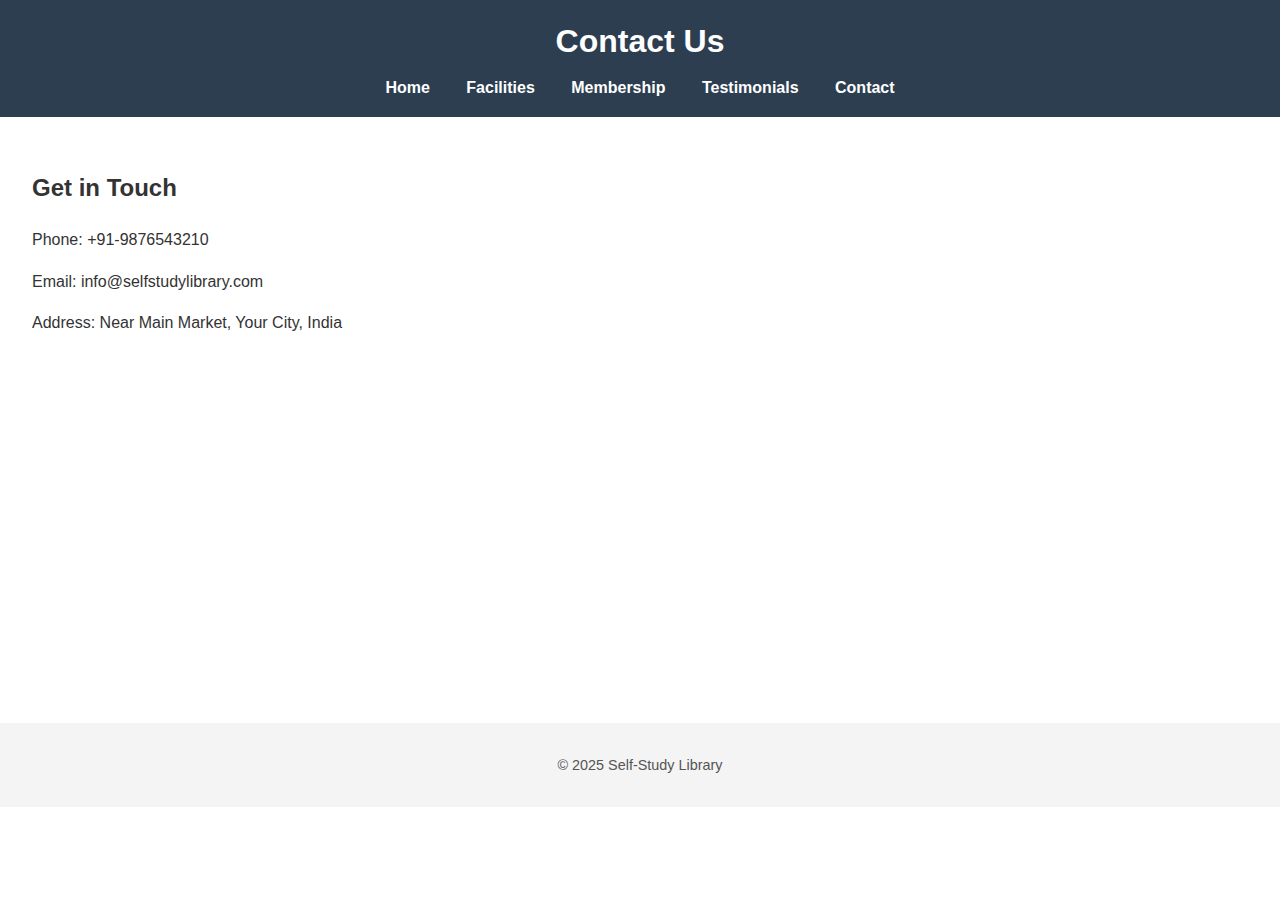
<file: contact.html>
<!DOCTYPE html>
<html lang="en">
<head>
<meta charset="UTF-8">
<title>Contact Us - Self-Study Library</title>
<link rel="stylesheet" href="css/styles.css">
</head>
<body>

<header>
  <h1>Contact Us</h1>
  <nav>
    <a href="index.html">Home</a>
    <a href="facilities.html">Facilities</a>
    <a href="membership.html">Membership</a>
    <a href="testimonials.html">Testimonials</a>
    <a href="contact.html">Contact</a>
  </nav>
</header>

<main>
  <section>
    <h2>Get in Touch</h2>
    <p>Phone: +91-9876543210</p>
    <p>Email: info@selfstudylibrary.com</p>
    <p>Address: Near Main Market, Your City, India</p>
    <iframe src="https://maps.google.com/maps?q=your+city&t=&z=13&ie=UTF8&iwloc=&output=embed" width="100%" height="300" frameborder="0"></iframe>
  </section>
</main>

<footer>
  <p>&copy; 2025 Self-Study Library</p>
</footer>

</body>
</html>
</file>
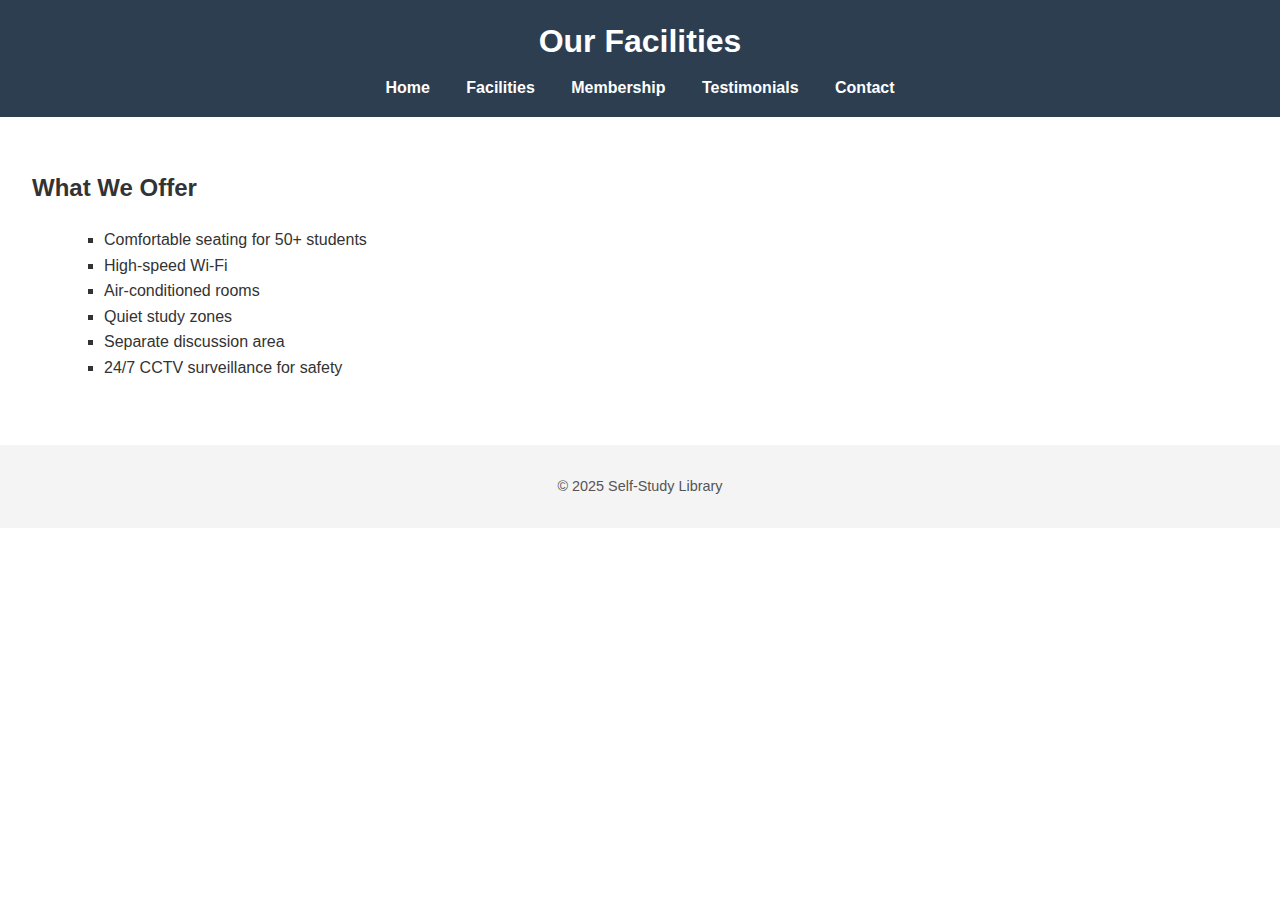
<file: facilities.html>
<!DOCTYPE html>
<html lang="en">
<head>
<meta charset="UTF-8">
<title>Facilities - Self-Study Library</title>
<link rel="stylesheet" href="css/styles.css">
</head>
<body>

<header>
  <h1>Our Facilities</h1>
  <nav>
    <a href="index.html">Home</a>
    <a href="facilities.html">Facilities</a>
    <a href="membership.html">Membership</a>
    <a href="testimonials.html">Testimonials</a>
    <a href="contact.html">Contact</a>
  </nav>
</header>

<main>
  <section>
    <h2>What We Offer</h2>
    <ul>
      <li>Comfortable seating for 50+ students</li>
      <li>High-speed Wi-Fi</li>
      <li>Air-conditioned rooms</li>
      <li>Quiet study zones</li>
      <li>Separate discussion area</li>
      <li>24/7 CCTV surveillance for safety</li>
    </ul>
  </section>
</main>

<footer>
  <p>&copy; 2025 Self-Study Library</p>
</footer>

</body>
</html>
</file>
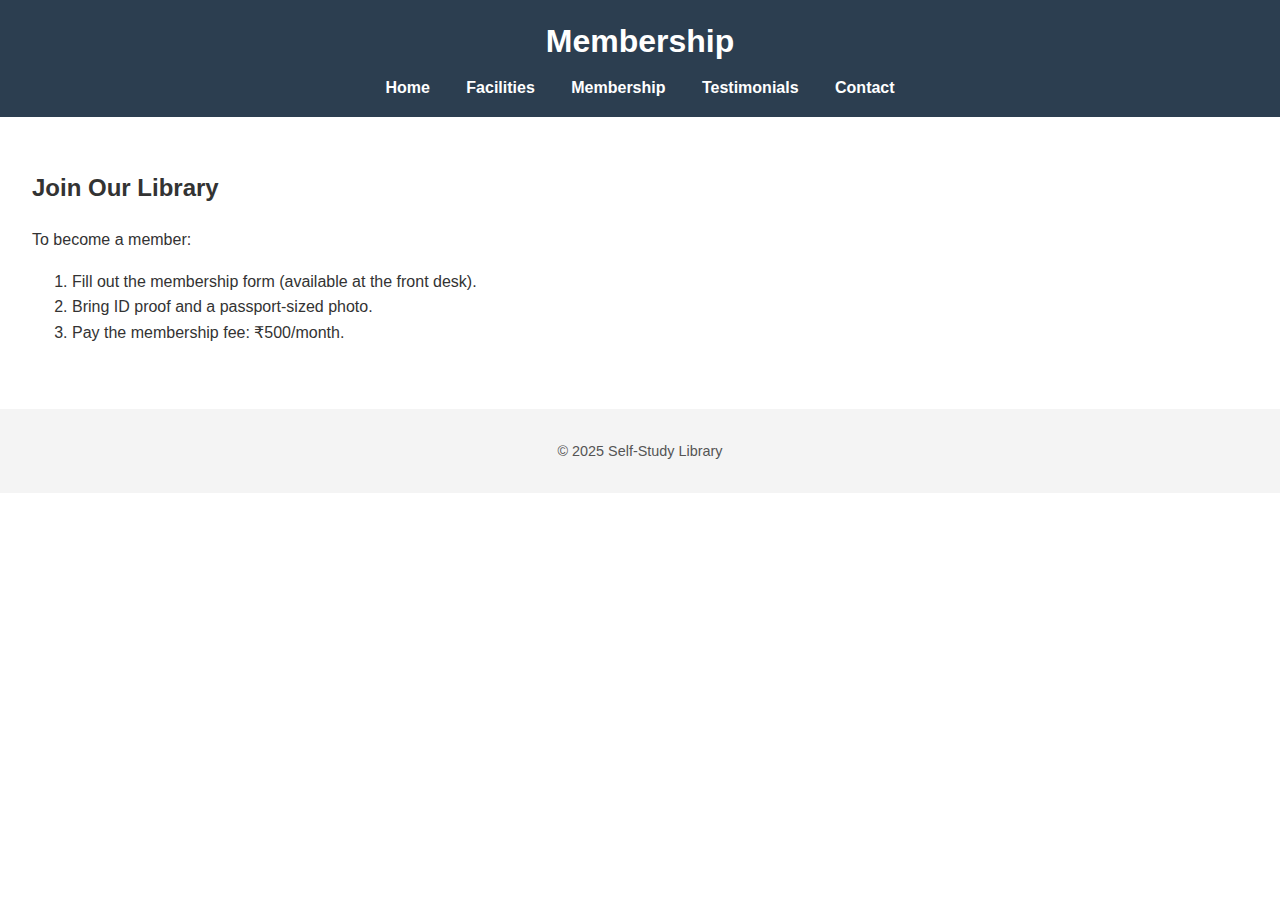
<file: membership.html>
<!DOCTYPE html>
<html lang="en">
<head>
<meta charset="UTF-8">
<title>Membership - Self-Study Library</title>
<link rel="stylesheet" href="css/styles.css">
</head>
<body>

<header>
  <h1>Membership</h1>
  <nav>
    <a href="index.html">Home</a>
    <a href="facilities.html">Facilities</a>
    <a href="membership.html">Membership</a>
    <a href="testimonials.html">Testimonials</a>
    <a href="contact.html">Contact</a>
  </nav>
</header>

<main>
  <section>
    <h2>Join Our Library</h2>
    <p>To become a member:</p>
    <ol>
      <li>Fill out the membership form (available at the front desk).</li>
      <li>Bring ID proof and a passport-sized photo.</li>
      <li>Pay the membership fee: ₹500/month.</li>
    </ol>
  </section>
</main>

<footer>
  <p>&copy; 2025 Self-Study Library</p>
</footer>

</body>
</html>
</file>
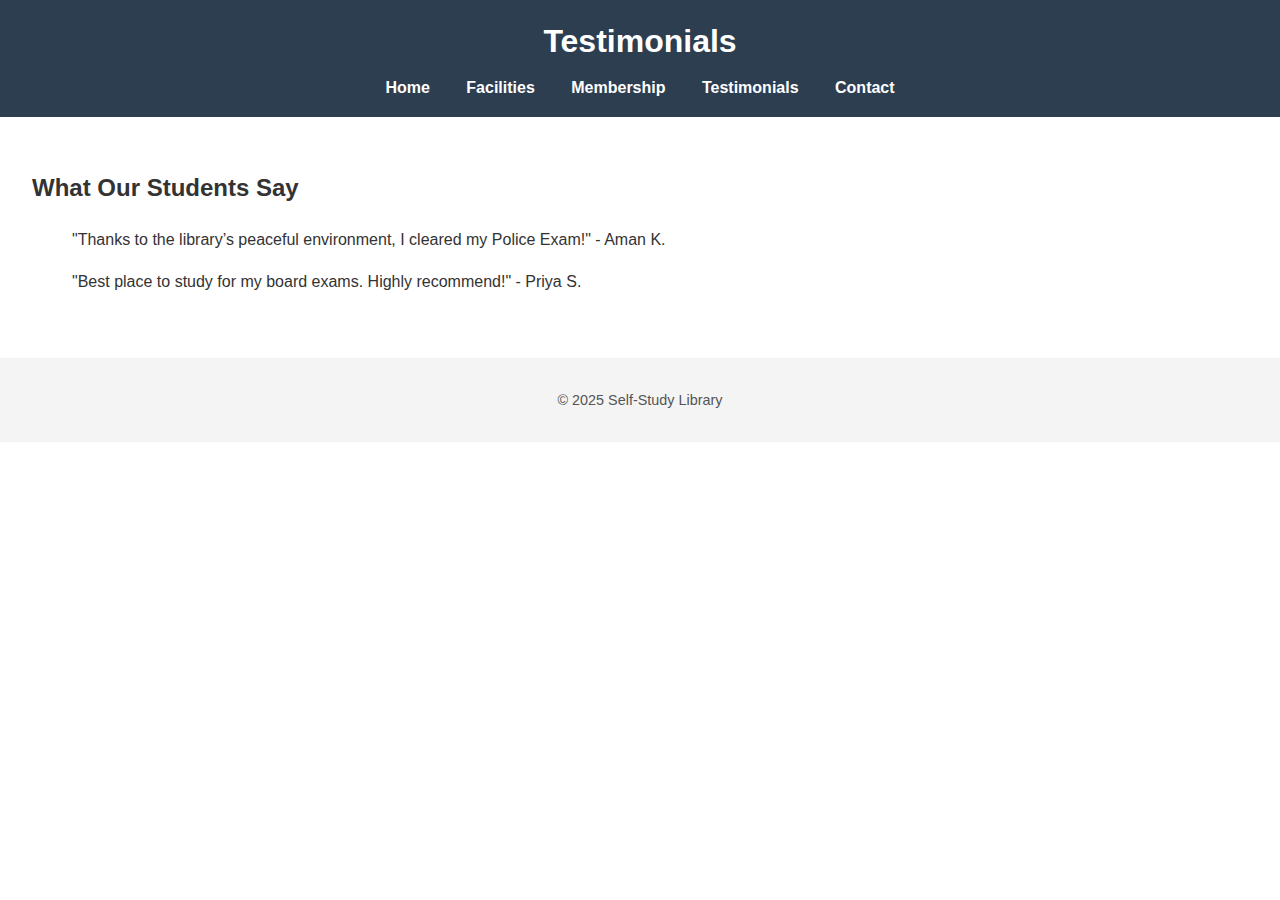
<file: testimonials.html>
<!DOCTYPE html>
<html lang="en">
<head>
<meta charset="UTF-8">
<title>Testimonials - Self-Study Library</title>
<link rel="stylesheet" href="css/styles.css">
</head>
<body>

<header>
  <h1>Testimonials</h1>
  <nav>
    <a href="index.html">Home</a>
    <a href="facilities.html">Facilities</a>
    <a href="membership.html">Membership</a>
    <a href="testimonials.html">Testimonials</a>
    <a href="contact.html">Contact</a>
  </nav>
</header>

<main>
  <section>
    <h2>What Our Students Say</h2>
    <blockquote>"Thanks to the library’s peaceful environment, I cleared my Police Exam!" - Aman K.</blockquote>
    <blockquote>"Best place to study for my board exams. Highly recommend!" - Priya S.</blockquote>
  </section>
</main>

<footer>
  <p>&copy; 2025 Self-Study Library</p>
</footer>

</body>
</html>
</file>
<file: css/styles.css>
body {
    margin: 0;
    font-family: 'Open Sans', sans-serif;
    color: #333;
    background-color: #fff;
    line-height: 1.6;
  }
  
  header {
    background-color: #2C3E50;
    color: #fff;
    padding: 1rem;
    text-align: center;
  }
  
  header h1 {
    margin: 0;
    font-family: 'Montserrat', sans-serif;
  }
  
  nav {
    margin-top: 0.5rem;
  }
  
  nav a {
    color: #fff;
    text-decoration: none;
    margin: 0 1rem;
    font-weight: bold;
  }
  
  nav a:hover {
    color: #18BC9C;
  }
  
  main {
    padding: 2rem;
  }
  
  section {
    margin-bottom: 2rem;
  }
  
  footer {
    text-align: center;
    padding: 1rem;
    background-color: #f4f4f4;
    font-size: 0.9rem;
    color: #555;
  }
  
  ul {
    list-style-type: square;
    margin-left: 2rem;
  }
  
  /* Responsive */
  @media (max-width: 600px) {
    nav {
      display: flex;
      flex-direction: column;
    }
  
    nav a {
      margin: 0.5rem 0;
    }
  }
</file>
